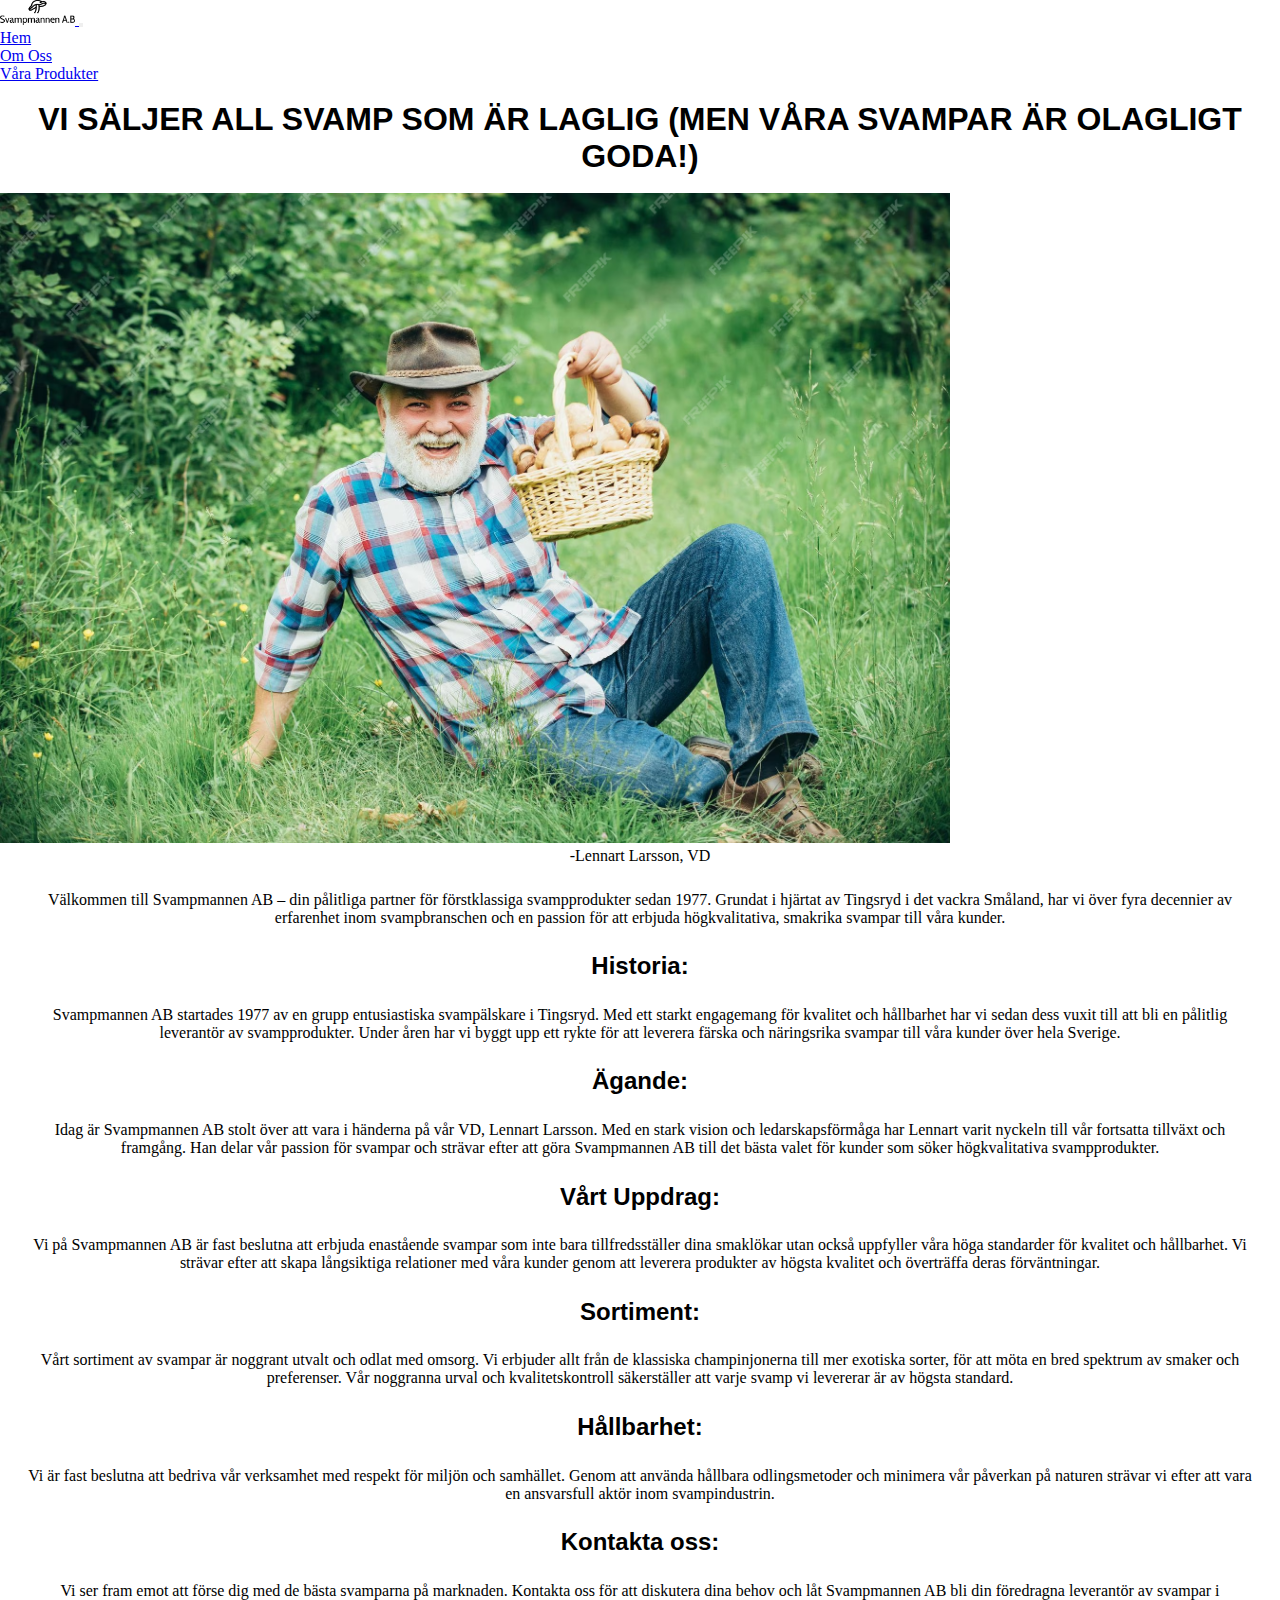
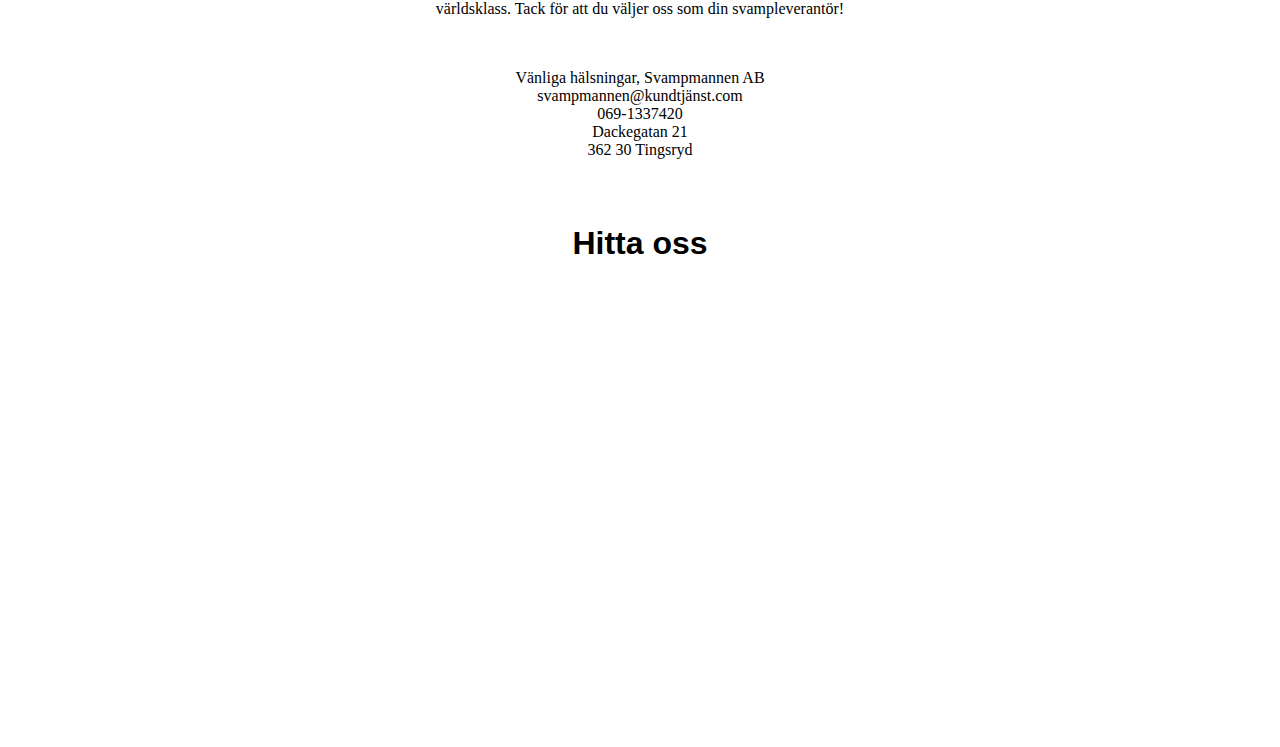
<file: about.html>
<!DOCTYPE html>
<html lang="en">
<head>
    <meta charset="UTF-8">
    <meta name="viewport" content="width=device-width, initial-scale=1.0">
    <title>Document</title>
    <link rel="stylesheet" href="style.css"/> 
    <link href="https://cdn.jsdelivr.net/npm/bootstrap@5.3.2/dist/css/bootstrap.min.css" rel="stylesheet" integrity="sha384-T3c6CoIi6uLrA9TneNEoa7RxnatzjcDSCmG1MXxSR1GAsXEV/Dwwykc2MPK8M2HN" crossorigin="anonymous">
</head>
<body class="bg-warning">
    <body>
      <nav class="navbar navbar-expand-lg bg-body-tertiary">
        <div class="container-fluid">
          <a class="navbar-brand" href="#">
            <img src="/images/SvampmannenLogo.png" width="75" height="25">
          </a>
          <button class="navbar-toggler" type="button" data-bs-toggle="collapse" data-bs-target="#navbarNav" aria-controls="navbarNav" aria-expanded="false" aria-label="Toggle navigation">
            <span class="navbar-toggler-icon"></span>
          </button>
          <div class="collapse navbar-collapse" id="navbarNav">
            <ul class="navbar-nav">
              <li class="nav-item">
                <a class="nav-link active" aria-current="page" href="index.html">Hem</a>
              </li>
              <li class="nav-item">
                <a class="nav-link" href="about.html">Om Oss</a>
              </li>
              <li class="nav-item">
                <a class="nav-link" href="product.html">Våra Produkter</a>
              </li>
            </ul>
          </div>
      </nav>
          <br>
          <h1 class="headertext">VI SÄLJER ALL SVAMP SOM ÄR LAGLIG (MEN VÅRA SVAMPAR ÄR OLAGLIGT GODA!)</h1>
          <br>
          <img src="/images/CEOofSvampMannenAB.avif" height="650" width="950" class="mx-auto d-block">
          <p class="quotetext">-Lennart Larsson, VD</p>

          <p class="paragraphtext">
            Välkommen till Svampmannen AB – din pålitliga partner för förstklassiga svampprodukter sedan 1977. Grundat i hjärtat av Tingsryd i det vackra Småland, har vi över fyra decennier av erfarenhet inom svampbranschen och en passion för att erbjuda högkvalitativa, smakrika svampar till våra kunder.
          </p>


          <h2 class="headertext">
            Historia:
          </h2>
          <p class="paragraphtext">Svampmannen AB startades 1977 av en grupp entusiastiska svampälskare i Tingsryd. Med ett starkt engagemang för kvalitet och hållbarhet har vi sedan dess vuxit till att bli en pålitlig leverantör av svampprodukter. Under åren har vi byggt upp ett rykte för att leverera färska och näringsrika svampar till våra kunder över hela Sverige.</p>

          <h2 class="headertext">
            Ägande:
        </h2>
        <p class="paragraphtext">
            Idag är Svampmannen AB stolt över att vara i händerna på vår VD, Lennart Larsson. Med en stark vision och ledarskapsförmåga har Lennart varit nyckeln till vår fortsatta tillväxt och framgång. Han delar vår passion för svampar och strävar efter att göra Svampmannen AB till det bästa valet för kunder som söker högkvalitativa svampprodukter.
        </p>

        <h2 class="headertext">
            Vårt Uppdrag:
        </h2>
        <p class="paragraphtext">
            Vi på Svampmannen AB är fast beslutna att erbjuda enastående svampar som inte bara tillfredsställer dina smaklökar utan också uppfyller våra höga standarder för kvalitet och hållbarhet. Vi strävar efter att skapa långsiktiga relationer med våra kunder genom att leverera produkter av högsta kvalitet och överträffa deras förväntningar.
        </p>

        <h2 class="headertext">
            Sortiment:
        </h2>
        <p class="paragraphtext">
            Vårt sortiment av svampar är noggrant utvalt och odlat med omsorg. Vi erbjuder allt från de klassiska champinjonerna till mer exotiska sorter, för att möta en bred spektrum av smaker och preferenser. Vår noggranna urval och kvalitetskontroll säkerställer att varje svamp vi levererar är av högsta standard.
        </p>

        <h2 class="headertext">
            Hållbarhet:
        </h2>
        <p class="paragraphtext">
            Vi är fast beslutna att bedriva vår verksamhet med respekt för miljön och samhället. Genom att använda hållbara odlingsmetoder och minimera vår påverkan på naturen strävar vi efter att vara en ansvarsfull aktör inom svampindustrin.
        </p>

        <h2 class="headertext">
            Kontakta oss:
        </h2>
        <p class="paragraphtext">
            Vi ser fram emot att förse dig med de bästa svamparna på marknaden. Kontakta oss för att diskutera dina behov och låt Svampmannen AB bli din föredragna leverantör av svampar i världsklass. Tack för att du väljer oss som din svampleverantör!
        </p>
        <p class="paragraphtext">Vänliga hälsningar,
            Svampmannen AB <br/>
            svampmannen@kundtjänst.com <br/>
            069-1337420 <br/>
            Dackegatan 21 <br/>
            362 30 Tingsryd
            </p>


        <div id="map" class="container">
          <h1 class="headertext">Hitta oss</h1>
          <br>
          <div class="map-container">
            <iframe src="https://www.google.com/maps/embed?pb=!1m18!1m12!1m3!1d137.54217690490407!2d14.981341399370361!3d56.52502676970746!2m3!1f0!2f0!3f0!3m2!1i1024!2i768!4f13.1!3m3!1m2!1s0x4656efb86d0ac5e3%3A0x6a0e847332ff6c76!2sDackegatan%2021%2C%20362%2030%20Tingsryd!5e0!3m2!1sen!2sse!4v1706308388290!5m2!1sen!2sse" width="600" height="450" style="border:0;" allowfullscreen="" loading="lazy" referrerpolicy="no-referrer-when-downgrade"></iframe>
          </div>        
        </div>
</body>
</html>
</file>
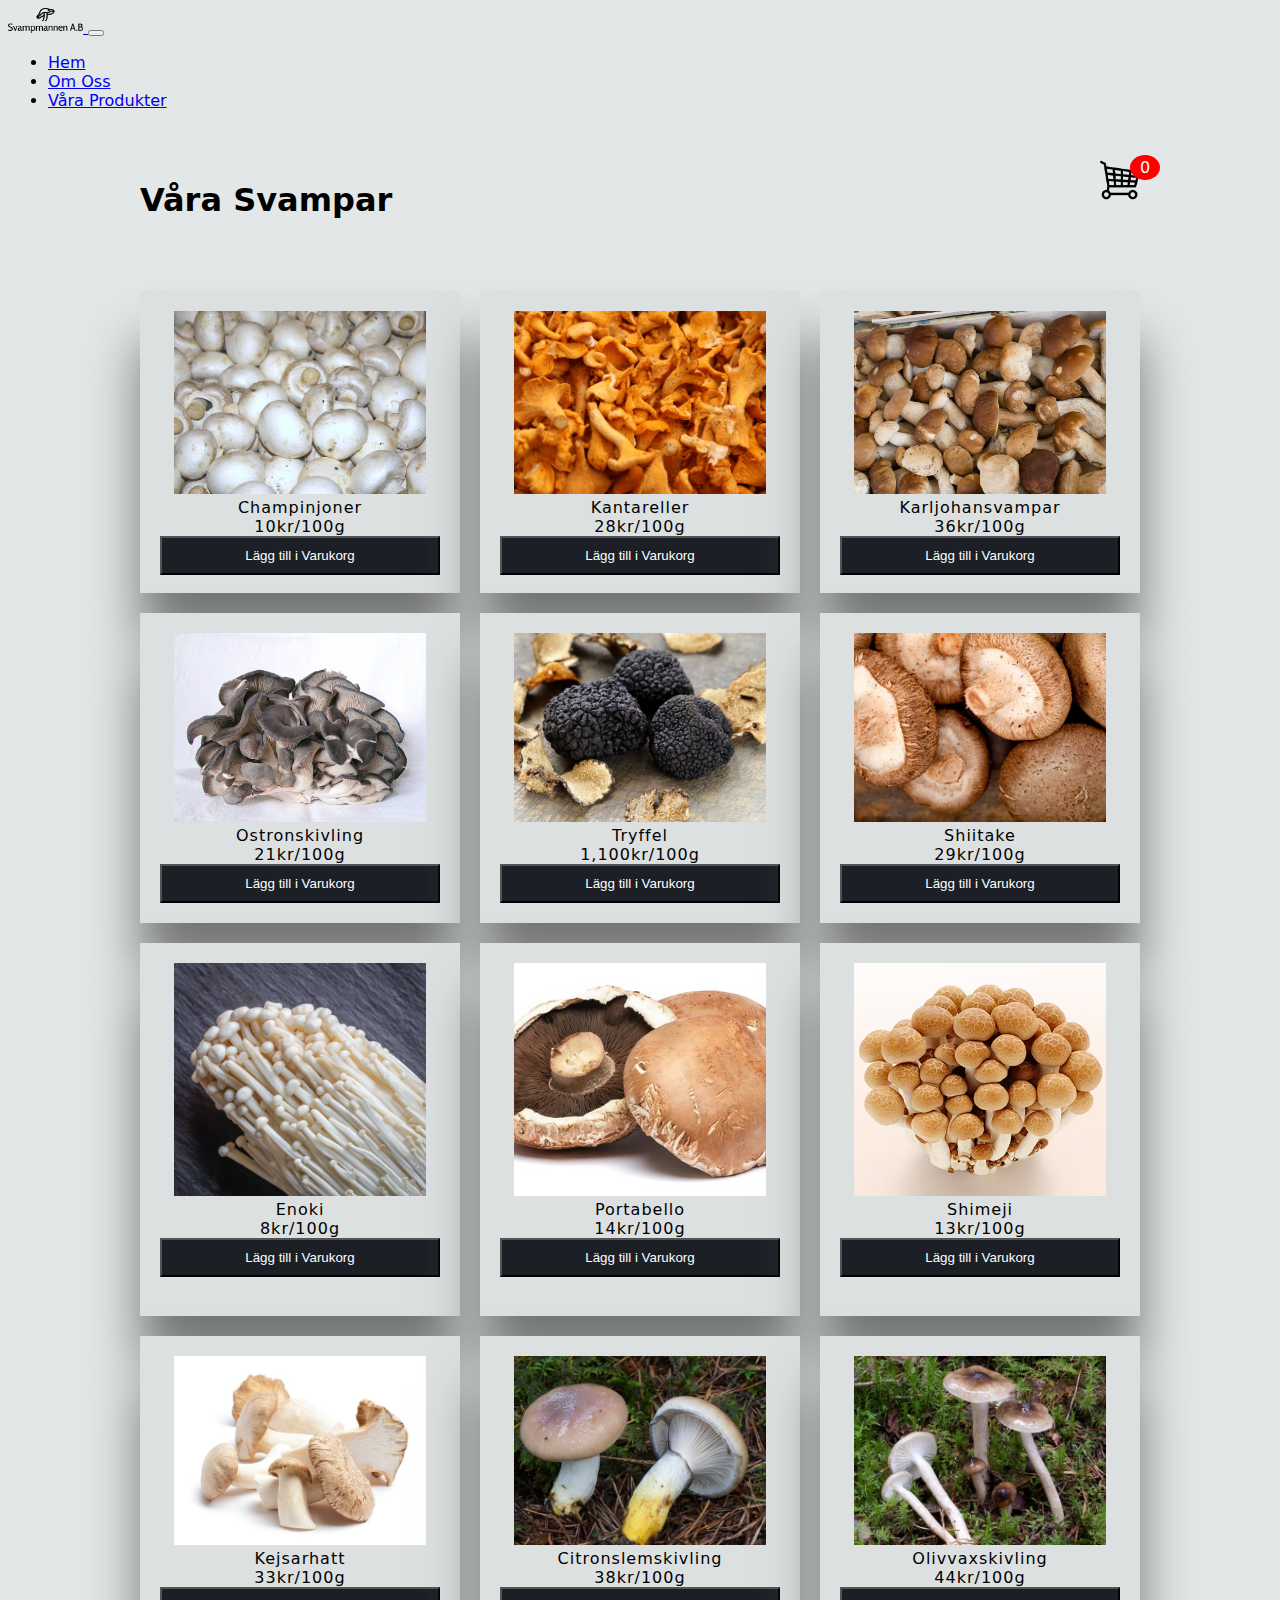
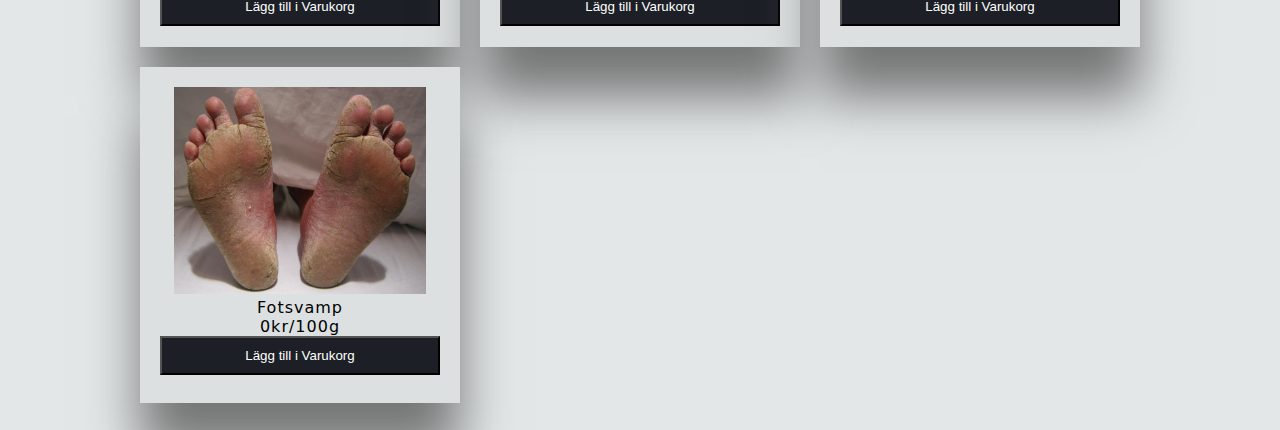
<file: product.html>
<!DOCTYPE html>
<html lang="en">
<head>
    <meta charset="UTF-8">
    <meta name="viewport" content="width=device-width, initial-scale=1.0">
    <title>Document</title>
    <link href="https://cdn.jsdelivr.net/npm/bootstrap@5.3.2/dist/css/bootstrap.min.css" rel="stylesheet" integrity="sha384-T3c6CoIi6uLrA9TneNEoa7RxnatzjcDSCmG1MXxSR1GAsXEV/Dwwykc2MPK8M2HN" crossorigin="anonymous">
    <link rel="stylesheet" href="cardstyle.css" class="css">
</head>
<nav class="navbar navbar-expand-lg bg-body-tertiary">
    <div class="container-fluid">
      <a class="navbar-brand" href="#">
        <img src="/images/SvampmannenLogo.png" width="75" height="25">
      </a>
      <button class="navbar-toggler" type="button" data-bs-toggle="collapse" data-bs-target="#navbarNav" aria-controls="navbarNav" aria-expanded="false" aria-label="Toggle navigation">
        <span class="navbar-toggler-icon"></span>
      </button>
      <div class="collapse navbar-collapse" id="navbarNav">
        <ul class="navbar-nav">
          <li class="nav-item">
            <a class="nav-link active" aria-current="page" href="index.html">Hem</a>
          </li>
          <li class="nav-item">
            <a class="nav-link" href="about.html">Om Oss</a>
          </li>
          <li class="nav-item">
            <a class="nav-link" href="product.html">Våra Produkter</a>
          </li>
        </ul>
      </div>
  </nav>
<body class="bg-warning">
    <div class="container">
        <header>
            <h1>Våra Svampar</h1>
            <div class="shopping">
                <img src="images/Cart.png">
                <span class="quantity">0</span>
            </div>
        </header>
        <div class="list"></div>
    </div>
    <div class="card">
        <h1>Din Varukorg</h1>
        <ul class="listCard"></ul>
        <div class="checkOut">
            <div class="total">0</div>
            <div class="closeShopping">Stäng</div>
        </div>
    </div>
    <script src="site.js"></script>
    <br/>
</body>
</html>
</file>
<file: style.css>
.headertext {
    top: auto;
    left: 50%;
    text-align: center;
    font-family: 'Trebuchet MS', 'Lucida Sans Unicode', 'Lucida Grande', 'Lucida Sans', Arial, sans-serif;
    color: black;
  }

  .paragraphtext {
    text-align: center;
    padding: 2%;
    color: black;
  }

  .quotetext {
    text-align: center;
    color: black;
  }

  .bottomdiv {
    color: whitesmoke;
    background-color: black;
  }

*{
    margin: 0;
    padding: 0;
    box-sizing: border-box;
}
.container {
    max-width: 800px;
    margin: 0 auto;
    padding: 40px 20px;
    border-radius: 10px;
}

.map-container{
    position: relative;
    width: 100%;
    height: 0;
    padding-bottom: 56.25%;
}

iframe {
    position: absolute;
    top: 0;
    left: 0;
    width: 100%;
    height: 100%;
    border: none;
    border-radius: 10px;
}
</file>
<file: cardstyle.css>
body{
    background-color: #E3E7E8;
    font-family: system-ui;
}
.container{
    width: 1000px;
    margin: auto;
    transition: 0.5s;
}
header{
    display: grid;
    grid-template-columns: 1fr 50px;
    margin-top: 50px;
}
header .shopping{
    position: relative;
    text-align: right;
}
header .shopping img{
    width: 40px;
}
header .shopping span{
    background: red;
    border-radius: 50%;
    display: flex;
    justify-content: center;
    align-items: center;
    color: #fff;
    position: absolute;
    top: -5px;
    left: 80%;
    padding: 3px 10px;
}
.list{
    display: grid;
    grid-template-columns: repeat(3, 1fr);
    column-gap: 20px;
    row-gap: 20px;
    margin-top: 50px;
}
.list .item{
    text-align: center;
    background-color: #DCE0E1;
    padding: 20px;
    box-shadow: 0 50px 50px #757676;
    letter-spacing: 1px;
}
.list .item img{
    width: 90%;
    height: 70%;
    object-fit: cover;
}
.list .item .title{
    font-weight: 600;
}
.list .item .price{
    margin: 10px;
}
.list .item button{
    background-color: #1C1F25;
    color: #fff;
    width: 100%;
    padding: 10px;
}
.card{
    position: fixed;
    top:0;
    left: 100%;
    width: 500px;
    background-color: #453E3B;
    height: 100vh;
    transition: 0.5s;
}
.active .card{
    left: calc(100% - 500px);
}
.active .container{
   transform: translateX(-200px);
}
.card h1{
    color: #E8BC0E;
    font-weight: 100;
    margin: 0;
    padding: 0 20px;
    height: 80px;
    display: flex;
    align-items: center;
}
.card .checkOut{
    position: absolute;
    bottom: 0;
    width: 100%;
    display: grid;
    grid-template-columns: repeat(2, 1fr);

}
.card .checkOut div{
    background-color: #E8BC0E;
    width: 100%;
    height: 70px;
    display: flex;
    justify-content: center;
    align-items: center;
    font-weight: bold;
    cursor: pointer;
}
.card .checkOut div:nth-child(2){
    background-color: #1C1F25;
    color: #fff;
}
.listCard li{
    display: grid;
    grid-template-columns: 100px repeat(3, 1fr);
    color: #fff;
    row-gap: 10px;
}
.listCard li div{
    display: flex;
    justify-content: center;
    align-items: center;
}
.listCard li img{
    width: 90%;
}
.listCard li button{
    background-color: #fff5;
    border: none;
}
.listCard .count{
    margin: 0 10px;
}
</file>
